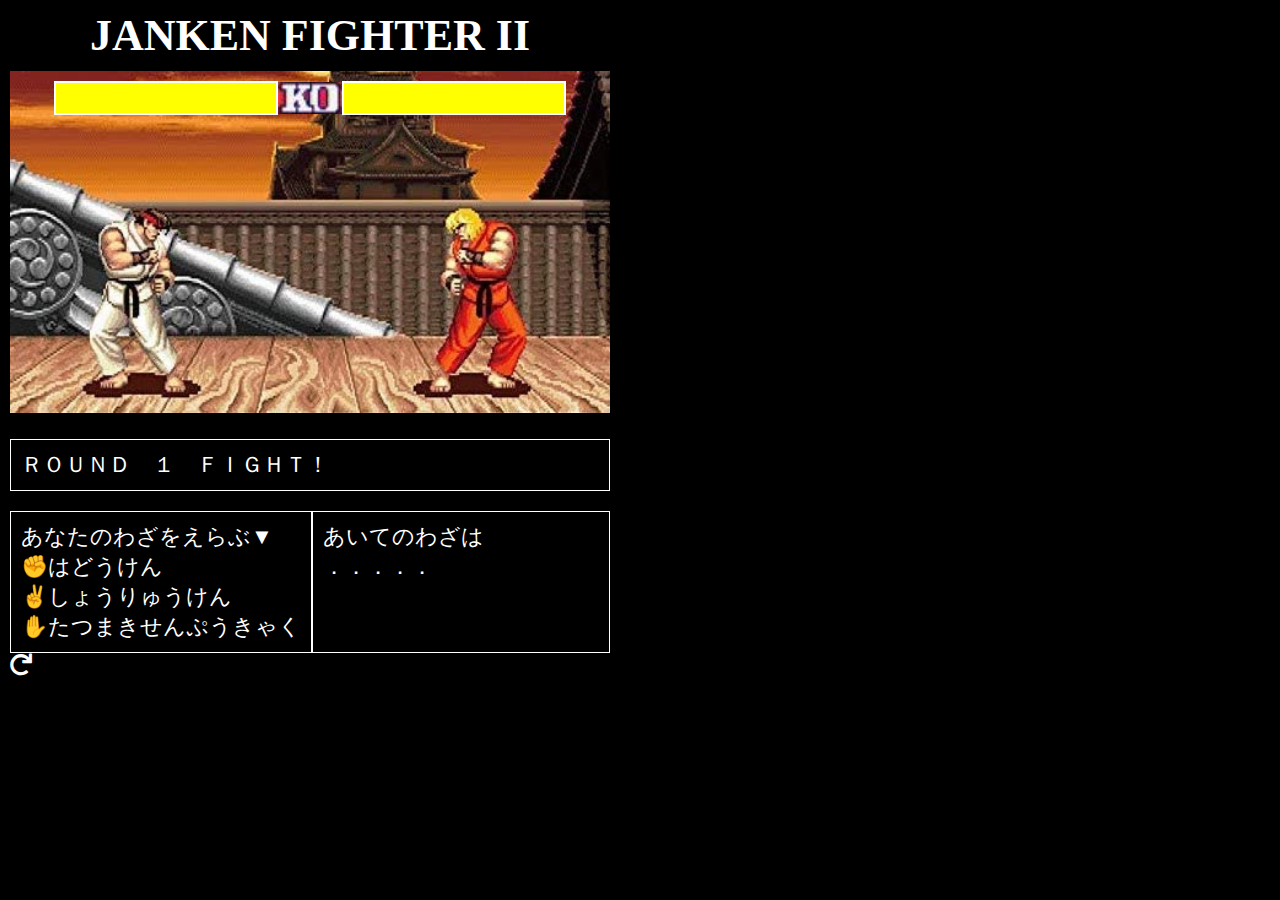
<file: index.html>
<!DOCTYPE html>
<html lang="ja">
  <head>
    <meta charset="UTF-8" />
    <meta name="viewport" content="width=device-width, initial-scale=1.0" />
    <link rel="stylesheet" href="css/style.css" />
    <link
      href="https://use.fontawesome.com/releases/v5.6.1/css/all.css"
      rel="stylesheet"
    />
    <title>JANKEN FIGHTER II</title>
  </head>

  <body>
    <!-- タイトル -->
    <header>
      <h1>JANKEN FIGHTER II</h1>
    </header>

    <main>
      <div id="hero-image">
        <!-- 画像 -->
        <img src="img/battle_ryu_ken.jpg" alt="" class="main_image" />

        <!-- 体力ゲージ -->
        <div class="HP_gauge_wrapper">
          <ul class="HP_gauge" id="player_HP">
            <li class="HP_block" id="p_HP100">　</li>
            <li class="HP_block" id="p_HP90">　</li>
            <li class="HP_block" id="p_HP80">　</li>
            <li class="HP_block" id="p_HP70">　</li>
            <li class="HP_block" id="p_HP60">　</li>
            <li class="HP_block" id="p_HP50">　</li>
            <li class="HP_block" id="p_HP40">　</li>
            <li class="HP_block" id="p_HP30">　</li>
            <li class="HP_block" id="p_HP20">　</li>
            <li class="HP_block" id="p_HP10">　</li>
          </ul>

          <!-- <div id="HP_gauge_KO">ＫＯ</div> -->
          <img src="img/KO_icon.jpeg" alt="" class="KO_image" />

          <ul class="HP_gauge" id="com_HP">
            <li class="HP_block" id="c_HP10">　</li>
            <li class="HP_block" id="c_HP20">　</li>
            <li class="HP_block" id="c_HP30">　</li>
            <li class="HP_block" id="c_HP40">　</li>
            <li class="HP_block" id="c_HP50">　</li>
            <li class="HP_block" id="c_HP60">　</li>
            <li class="HP_block" id="c_HP70">　</li>
            <li class="HP_block" id="c_HP80">　</li>
            <li class="HP_block" id="c_HP90">　</li>
            <li class="HP_block" id="c_HP100">　</li>
          </ul>
        </div>
      </div>

      <!-- メッセージウィンドウ -->
      <div class="border_wrapper">
        <div id="message_window">ＲＯＵＮＤ　１　ＦＩＧＨＴ！</div>
      </div>

      <div class="player_com_window">
        <!-- 必殺技リスト -->
        <div class="player_window">
          <!-- <p id="player_HP">あなたのＨＰ：100</p> -->
          <p>あなたのわざをえらぶ▼</p>
          <ul class="move_list">
            <li class="move" id="gu_btn">✊はどうけん</li>
            <li class="move" id="cho_btn">✌️しょうりゅうけん</li>
            <li class="move" id="par_btn">✋たつまきせんぷうきゃく</li>
          </ul>
        </div>

        <!-- コンピュータの技表示 -->
        <div class="com_window">
          <div>あいてのわざは ．．．．．</div>
          <div id="com_hand"></div>
        </div>
      </div>

      <div class="reload">
        <i
          class="fas fa-redo"
          input
          type="button"
          onclick="window.location.reload();"
        ></i>
      </div>

      <!-- 音声 -->
      <audio src="audio/hadoken.mp3" id="hadoken" preload="auto"></audio>
      <audio src="audio/shoryuken.mp3" id="shoryuken" preload="auto"></audio>
      <audio
        src="audio/tatsumaki_senpukyaku.mp3"
        id="tatsumaki_senpukyaku"
        preload="auto"
      ></audio>
      <audio src="audio/KO.mp3" id="KO" preload="auto"></audio>
      <audio
        src="audio/You_win_Perfect.mp3"
        id="You_win_Perfect"
        preload="auto"
      ></audio>
      <audio src="audio/You_win.mp3" id="You_win" preload="auto"></audio>
      <audio src="audio/You_lose.mp3" id="You_lose" preload="auto"></audio>
      <audio src="audio/winner.mp3" id="winner" preload="auto"></audio>
      <audio src="audio/damage.mp3" id="damage" preload="auto"></audio>
      <audio src="audio/select.mp3" id="select" preload="auto"></audio>
    </main>

    <footer></footer>

    <script src="https://ajax.googleapis.com/ajax/libs/jquery/3.2.1/jquery.min.js"></script>
    <script>
      // プレイヤーとコンピュータの体力値
      let player_HP = 100;
      let com_HP = 100;

      // プレイヤーのHPゲージ表示を関数化
      function player_HP_gauge_func() {
        if (player_HP == 90) {
          $("#p_HP100").css("background", "red");
        } else if (player_HP == 80) {
          $("#p_HP100").css("background", "red");
          $("#p_HP90").css("background", "red");
        } else if (player_HP == 70) {
          $("#p_HP100").css("background", "red");
          $("#p_HP90").css("background", "red");
          $("#p_HP80").css("background", "red");
        } else if (player_HP == 60) {
          $("#p_HP100").css("background", "red");
          $("#p_HP90").css("background", "red");
          $("#p_HP80").css("background", "red");
          $("#p_HP70").css("background", "red");
        } else if (player_HP == 50) {
          $("#p_HP100").css("background", "red");
          $("#p_HP90").css("background", "red");
          $("#p_HP80").css("background", "red");
          $("#p_HP70").css("background", "red");
          $("#p_HP60").css("background", "red");
        } else if (player_HP == 40) {
          $("#p_HP100").css("background", "red");
          $("#p_HP90").css("background", "red");
          $("#p_HP80").css("background", "red");
          $("#p_HP70").css("background", "red");
          $("#p_HP60").css("background", "red");
          $("#p_HP50").css("background", "red");
        } else if (player_HP == 30) {
          $("#p_HP100").css("background", "red");
          $("#p_HP90").css("background", "red");
          $("#p_HP80").css("background", "red");
          $("#p_HP70").css("background", "red");
          $("#p_HP60").css("background", "red");
          $("#p_HP50").css("background", "red");
          $("#p_HP40").css("background", "red");
        } else if (player_HP == 20) {
          $("#p_HP100").css("background", "red");
          $("#p_HP90").css("background", "red");
          $("#p_HP80").css("background", "red");
          $("#p_HP70").css("background", "red");
          $("#p_HP60").css("background", "red");
          $("#p_HP50").css("background", "red");
          $("#p_HP40").css("background", "red");
          $("#p_HP30").css("background", "red");
        } else if (player_HP == 10) {
          $("#p_HP100").css("background", "red");
          $("#p_HP90").css("background", "red");
          $("#p_HP80").css("background", "red");
          $("#p_HP70").css("background", "red");
          $("#p_HP60").css("background", "red");
          $("#p_HP50").css("background", "red");
          $("#p_HP40").css("background", "red");
          $("#p_HP30").css("background", "red");
          $("#p_HP20").css("background", "red");
        } else if (player_HP <= 0) {
          $("#p_HP100").css("background", "red");
          $("#p_HP90").css("background", "red");
          $("#p_HP80").css("background", "red");
          $("#p_HP70").css("background", "red");
          $("#p_HP60").css("background", "red");
          $("#p_HP50").css("background", "red");
          $("#p_HP40").css("background", "red");
          $("#p_HP30").css("background", "red");
          $("#p_HP20").css("background", "red");
          $("#p_HP10").css("background", "red");
        }
      }

      // コンピュータのHPゲージ表示を関数化
      function com_HP_gauge_func() {
        if (com_HP == 90) {
          $("#c_HP100").css("background", "red");
        } else if (com_HP == 80) {
          $("#c_HP100").css("background", "red");
          $("#c_HP90").css("background", "red");
        } else if (com_HP == 70) {
          $("#c_HP100").css("background", "red");
          $("#c_HP90").css("background", "red");
          $("#c_HP80").css("background", "red");
        } else if (com_HP == 60) {
          $("#c_HP100").css("background", "red");
          $("#c_HP90").css("background", "red");
          $("#c_HP80").css("background", "red");
          $("#c_HP70").css("background", "red");
        } else if (com_HP == 50) {
          $("#c_HP100").css("background", "red");
          $("#c_HP90").css("background", "red");
          $("#c_HP80").css("background", "red");
          $("#c_HP70").css("background", "red");
          $("#c_HP60").css("background", "red");
        } else if (com_HP == 40) {
          $("#c_HP100").css("background", "red");
          $("#c_HP90").css("background", "red");
          $("#c_HP80").css("background", "red");
          $("#c_HP70").css("background", "red");
          $("#c_HP60").css("background", "red");
          $("#c_HP50").css("background", "red");
        } else if (com_HP == 30) {
          $("#c_HP100").css("background", "red");
          $("#c_HP90").css("background", "red");
          $("#c_HP80").css("background", "red");
          $("#c_HP70").css("background", "red");
          $("#c_HP60").css("background", "red");
          $("#c_HP50").css("background", "red");
          $("#c_HP40").css("background", "red");
        } else if (com_HP == 20) {
          $("#c_HP100").css("background", "red");
          $("#c_HP90").css("background", "red");
          $("#c_HP80").css("background", "red");
          $("#c_HP70").css("background", "red");
          $("#c_HP60").css("background", "red");
          $("#c_HP50").css("background", "red");
          $("#c_HP40").css("background", "red");
          $("#c_HP30").css("background", "red");
        } else if (com_HP == 10) {
          $("#c_HP100").css("background", "red");
          $("#c_HP90").css("background", "red");
          $("#c_HP80").css("background", "red");
          $("#c_HP70").css("background", "red");
          $("#c_HP60").css("background", "red");
          $("#c_HP50").css("background", "red");
          $("#c_HP40").css("background", "red");
          $("#c_HP30").css("background", "red");
          $("#c_HP20").css("background", "red");
        } else if (com_HP <= 0) {
          $("#c_HP100").css("background", "red");
          $("#c_HP90").css("background", "red");
          $("#c_HP80").css("background", "red");
          $("#c_HP70").css("background", "red");
          $("#c_HP60").css("background", "red");
          $("#c_HP50").css("background", "red");
          $("#c_HP40").css("background", "red");
          $("#c_HP30").css("background", "red");
          $("#c_HP20").css("background", "red");
          $("#c_HP10").css("background", "red");
        }
      }

      // KOの音声とメッセージを関数化
      function KO_func() {
        // どちらかのHPが０以下になった場合
        if (player_HP <= 0 || com_HP <= 0) {
          // 音声
          $(function sound() {
            $("#KO").get(0).play();
          });
          $("#message_window").text("ＫＯ！！！");
          $("#message_window").addClass("message_window_pointer");
        }
      }

      // KOをクリックした時の処理
      $("#message_window").on("click", function () {
        // どちらかのHPが０以下になった場合
        if (player_HP <= 0 || com_HP <= 0) {
          $("#message_window").removeClass("message_window_pointer");
        }
      });

      // グーの波動拳を選んだ時の音声
      $("#gu_btn").on("click", function sound() {
        $("#hadoken").get(0).currentTime = 0;
        $("#hadoken").get(0).play();
        console.log(player_HP);
        console.log(com_HP);
      });

      // グーの波動拳を選んだ時の処理
      $("#gu_btn").on("click", function () {
        // setTimeout_クリックしてから1.5秒後に実行
        setTimeout(function () {
          // ０〜２の乱数作成
          const randomNumber = Math.floor(Math.random() * 3);
          // 相手の技が決まって画面に表示され、音声が流れてダメージが表示される
          // グーの波動拳
          if (randomNumber == 0) {
            // 技名表示_前に文字切り替えがわかるようにfadeInというクラス名を追記
            $("#com_hand").addClass("fadeIn");
            $("#com_hand").text("✊はどうけん");
            // ダメージ表示_前に文字切り替えがわかるようにfadeInというクラス名を追記
            $("#message_window").addClass("fadeIn");
            $("#message_window").text("うちけしあって、おたがいにダメージなし");
            // 音声
            $(function sound() {
              $("#hadoken").get(0).currentTime = 0;
              $("#hadoken").get(0).play();
            });
            // チョキの昇竜拳
          } else if (randomNumber == 1) {
            // 技名表示_前に文字切り替えがわかるようにfadeInというクラス名を追記
            $("#com_hand").addClass("fadeIn");
            $("#com_hand").text("✌️しょうりゅうけん");
            // ダメージ表示_前に文字切り替えがわかるようにfadeInというクラス名を追記
            $("#message_window").addClass("fadeIn");
            $("#message_window").text("あいてに３０のダメージ");
            // ダメージ計算
            com_HP -= 30;
            // 音声
            $(function sound() {
              $("#shoryuken").get(0).currentTime = 0;
              $("#shoryuken").get(0).play();
              $("#damage").get(0).play();
            });
            // パーの竜巻旋風脚
          } else if (randomNumber == 2) {
            // 技名表示_前に文字切り替えがわかるようにfadeInというクラス名を追記
            $("#com_hand").addClass("fadeIn");
            $("#com_hand").text("✋たつまきせんぷうきゃく");
            // ダメージ表示_前に文字切り替えがわかるようにfadeInというクラス名を追記
            $("#message_window").addClass("fadeIn");
            $("#message_window").text("あなたに３０のダメージ");
            // ダメージ計算
            player_HP -= 30;
            // 音声
            $(function sound() {
              $("#tatsumaki_senpukyaku").get(0).currentTime = 0;
              $("#tatsumaki_senpukyaku").get(0).play();
              $("#damage").get(0).play();
            });
          } else {
            alert("エラー");
          }
          // プレイヤーのHPゲージの関数を実行
          player_HP_gauge_func();
          // コンピュータのHPゲージの関数を実行
          com_HP_gauge_func();
          console.log(player_HP);
          console.log(com_HP);
          // setTimeout_クリックしてから1.5+0.5=2秒後に実行
          setTimeout(function () {
            // fadeInというクラス名を外す
            $("#com_hand").removeClass("fadeIn");
            $("#message_window").removeClass("fadeIn");
            // KOの音声とメッセージの関数を実行
            KO_func();
          }, 500);
        }, 1500);
      });

      // チョキの昇竜拳を選んだ時の音声
      $("#cho_btn").on("click", function sound() {
        $("#shoryuken").get(0).currentTime = 0;
        $("#shoryuken").get(0).play();
        console.log(player_HP);
        console.log(com_HP);
      });

      // チョキの昇竜拳を選んだ時の処理
      $("#cho_btn").on("click", function () {
        // setTimeout_クリックしてから1.5秒後に実行
        setTimeout(function () {
          // ０〜２の乱数作成
          const randomNumber = Math.floor(Math.random() * 3);
          // 相手の技が決まって画面に表示され、音声が流れてダメージが表示される
          // グーの波動拳
          if (randomNumber == 0) {
            // 技名表示_前に文字切り替えがわかるようにfadeInというクラス名を追記
            $("#com_hand").addClass("fadeIn");
            $("#com_hand").text("✊はどうけん");
            // ダメージ表示_前に文字切り替えがわかるようにfadeInというクラス名を追記
            $("#message_window").addClass("fadeIn");
            $("#message_window").text("あなたに３０のダメージ");
            // ダメージ計算
            player_HP -= 30;
            // 音声
            $(function sound() {
              $("#hadoken").get(0).currentTime = 0;
              $("#hadoken").get(0).play();
              $("#damage").get(0).play();
            });
            // チョキの昇竜拳
          } else if (randomNumber == 1) {
            // 技名表示_前に文字切り替えがわかるようにfadeInというクラス名を追記
            $("#com_hand").addClass("fadeIn");
            $("#com_hand").text("✌️しょうりゅうけん");
            // ダメージ表示_前に文字切り替えがわかるようにfadeInというクラス名を追記
            $("#message_window").addClass("fadeIn");
            $("#message_window").text(
              "あいうちとなり、おたがいに１０のダメージ"
            );
            // ダメージ計算
            player_HP -= 10;
            com_HP -= 10;
            // 音声
            $(function sound() {
              $("#shoryuken").get(0).currentTime = 0;
              $("#shoryuken").get(0).play();
              $("#damage").get(0).play();
            });
            // パーの竜巻旋風脚
          } else if (randomNumber == 2) {
            // 技名表示_前に文字切り替えがわかるようにfadeInというクラス名を追記
            $("#com_hand").addClass("fadeIn");
            $("#com_hand").text("✋たつまきせんぷうきゃく");
            // ダメージ表示_前に文字切り替えがわかるようにfadeInというクラス名を追記
            $("#message_window").addClass("fadeIn");
            $("#message_window").text("あいてに３０のダメージ");
            // ダメージ計算
            com_HP -= 30;
            // 音声
            $(function sound() {
              $("#tatsumaki_senpukyaku").get(0).currentTime = 0;
              $("#tatsumaki_senpukyaku").get(0).play();
              $("#damage").get(0).play();
            });
          } else {
            alert("エラー");
          }
          // プレイヤーのHPゲージの関数を実行
          player_HP_gauge_func();
          // コンピュータのHPゲージの関数を実行
          com_HP_gauge_func();
          console.log(player_HP);
          console.log(com_HP);
          // setTimeout_クリックしてから1.5+0.5=2秒後に実行
          setTimeout(function () {
            // fadeInというクラス名を外す
            $("#com_hand").removeClass("fadeIn");
            $("#message_window").removeClass("fadeIn");
            // KOの音声とメッセージの関数を実行
            KO_func();
          }, 500);
        }, 1500);
      });

      // パーの竜巻旋風脚を選んだ時の音声
      $("#par_btn").on("click", function sound() {
        $("#tatsumaki_senpukyaku").get(0).currentTime = 0;
        $("#tatsumaki_senpukyaku").get(0).play();
        console.log(player_HP);
        console.log(com_HP);
      });

      // パーの竜巻旋風脚を選んだ時の処理
      $("#par_btn").on("click", function () {
        // setTimeout_クリックしてから1.5秒後に実行
        setTimeout(function () {
          // ０〜２の乱数作成
          const randomNumber = Math.floor(Math.random() * 3);
          // 相手の技が決まって画面に表示され、音声が流れてダメージが表示される
          // グーの波動拳
          if (randomNumber == 0) {
            // 技名表示_前に文字切り替えがわかるようにfadeInというクラス名を追記
            $("#com_hand").addClass("fadeIn");
            $("#com_hand").text("✊はどうけん");
            // ダメージ表示_前に文字切り替えがわかるようにfadeInというクラス名を追記
            $("#message_window").addClass("fadeIn");
            $("#message_window").text("あいてに３０のダメージ");
            // ダメージ計算
            com_HP -= 30;
            // 音声
            $(function sound() {
              $("#hadoken").get(0).currentTime = 0;
              $("#hadoken").get(0).play();
              $("#damage").get(0).play();
            });
            // チョキの昇竜拳
          } else if (randomNumber == 1) {
            // 技名表示_前に文字切り替えがわかるようにfadeInというクラス名を追記
            $("#com_hand").addClass("fadeIn");
            $("#com_hand").text("✌️しょうりゅうけん");
            // ダメージ表示_前に文字切り替えがわかるようにfadeInというクラス名を追記
            $("#message_window").addClass("fadeIn");
            $("#message_window").text("あなたに３０のダメージ");
            // ダメージ計算
            player_HP -= 30;
            // 音声
            $(function sound() {
              $("#shoryuken").get(0).currentTime = 0;
              $("#shoryuken").get(0).play();
              $("#damage").get(0).play();
            });
            // パーの竜巻旋風脚
          } else if (randomNumber == 2) {
            // 技名表示_前に文字切り替えがわかるようにfadeInというクラス名を追記
            $("#com_hand").addClass("fadeIn");
            $("#com_hand").text("✋たつまきせんぷうきゃく");
            // ダメージ表示_前に文字切り替えがわかるようにfadeInというクラス名を追記
            $("#message_window").addClass("fadeIn");
            $("#message_window").text(
              "あいうちとなり、おたがいに１０のダメージ"
            );
            // ダメージ計算
            player_HP -= 10;
            com_HP -= 10;
            // 音声
            $(function sound() {
              $("#tatsumaki_senpukyaku").get(0).currentTime = 0;
              $("#tatsumaki_senpukyaku").get(0).play();
              $("#damage").get(0).play();
            });
          } else {
            alert("エラー");
          }
          // プレイヤーのHPゲージの関数を実行
          player_HP_gauge_func();
          // コンピュータのHPゲージの関数を実行
          com_HP_gauge_func();
          console.log(player_HP);
          console.log(com_HP);
          // setTimeout_クリックしてから1.5+0.5=2秒後に実行
          setTimeout(function () {
            // fadeInというクラス名を外す
            $("#com_hand").removeClass("fadeIn");
            $("#message_window").removeClass("fadeIn");
            // KOの音声とメッセージの関数を呼び出し
            KO_func();
          }, 500);
        }, 1500);
      });

      // 勝ち負けの音声とメッセージを関数化
      function win_lose_func() {
        // 引き分け_お互いのHPが同時に０になった場合
        if (player_HP == 0 && com_HP == 0) {
          // メッセージ表示
          $("#message_window").text("ダブルKO　ひきわけ");
          // パーフェクト勝利_プレイヤーのHPが100のまま_かつ_コンピュータのHPが０以下の場合
        } else if (player_HP == 100 && com_HP <= 0) {
          // 音声
          $(function sound() {
            $("#You_win_Perfect").get(0).play();
          });
          // メッセージ表示
          $("#message_window").text("ＰＥＲＦＥＣＴ");
        }
        // 勝ち_プレイヤーのHPが０より大きく_かつ_コンピュータのHPが０以下の場合
        else if (0 < player_HP && com_HP <= 0) {
          // 音声
          $(function sound() {
            $("#You_win").get(0).play();
          });
          // メッセージ表示
          $("#message_window").text("ＹＯＵ　ＷＩＮ");
          // 負け_プレイヤーのHPが０以下_かつ_コンピュータのHPが０より大きい場合
        } else if (player_HP <= 0 && 0 < com_HP) {
          // 音声
          $(function sound() {
            $("#You_lose").get(0).play();
          });
          // メッセージ表示
          $("#message_window").text("ＹＯＵ　ＬＯＳＥ");
        }
      }

      const player_win_message =
        "しょうりゅうけん　を　やぶらぬかぎり<br>おまえに　かちめはない！！</br>";

      const com_win_message =
        "くにへ　かえるんだな。<br>おまえにも　かぞくがいるだろう・・・</br>（このセリフいってみたかったんだよな）";

      // 勝利メッセージ演出を関数化
      function winner_message_func() {
        // 勝ち_プレイヤーのHPが０より大きく_かつ_コンピュータのHPが０以下の場合
        if (0 < player_HP && com_HP <= 0) {
          // BGM
          $(function sound() {
            $("#winner").get(0).play();
          });
          // 画像切り替え
          $(".main_image").attr("src", "img/ryu_win.png");
          // HPゲージと技リスト非表示
          $(".HP_gauge_wrapper").hide();
          $(".HP_gauge_wrapper").removeClass("position");
          $("hero-imager").removeClass("position");
          $(".player_com_window").hide();
          // プレイヤーの勝利メッセージ
          $("#message_window").html(player_win_message);
          // 負け_プレイヤーのHPが０以下_かつ_コンピュータのHPが０より大きい場合
        } else if (player_HP <= 0 && 0 < com_HP) {
          // BGM
          $(function sound() {
            $("#winner").get(0).play();
            // 画像切り替え
            $(".main_image").attr("src", "img/ryu_lose.png");
            // HPゲージと技リスト非表示
            $(".HP_gauge_wrapper").hide();
            $(".HP_gauge_wrapper").removeClass("position");
            $("hero-imager").removeClass("position");
            $(".player_com_window").hide();
            // コンピューターの勝利メッセージ
            $("#message_window").html(com_win_message);
          });
        }
      }

      $("#message_window").on("click", function () {
        win_lose_func();
        // setTimeout_クリックしてから2.3秒後に実行
        setTimeout(function () {
          winner_message_func();
        }, 2300);
      });
    </script>
  </body>
</html>
</file>
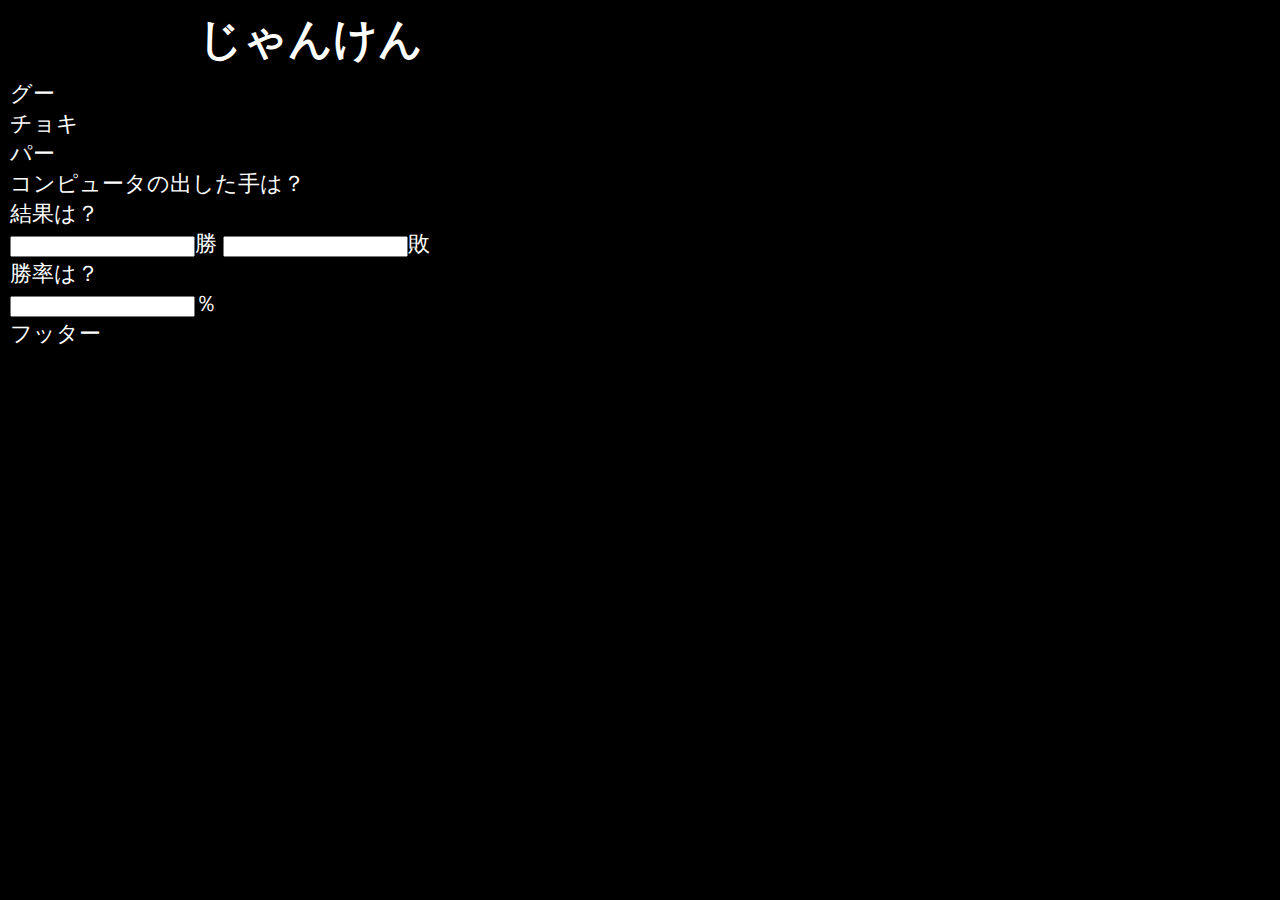
<file: janken.html>
<!DOCTYPE html>
<html lang="ja">
  <head>
    <meta charset="UTF-8" />
    <meta name="viewport" content="width=device-width, initial-scale=1.0" />
    <link rel="stylesheet" href="css/sample.css" />
    <title>じゃんけん</title>
  </head>

  <body>
    <header>
      <h1>じゃんけん</h1>
    </header>

    <main>
      <ul>
        <li id="gu_btn">グー</li>
        <li id="cho_btn">チョキ</li>
        <li id="par_btn">パー</li>
      </ul>
      <div id="com_hand">コンピュータの出した手は？</div>
      <div id="result">結果は？</div>
      <input type="text" id="win_count" />勝
      <input type="text" id="lose_count" />敗
      <div>勝率は？</div>
      <input type="text" id="win_rate_area" />％
    </main>

    <footer>フッター</footer>

    <script src="https://ajax.googleapis.com/ajax/libs/jquery/3.2.1/jquery.min.js"></script>
    <script>
      // 既にやられてるもの 限定じゃんけん、サッカーゲーム、RPG、シミュレーションゲーム
      // 後出しジャンケンで負ける
      // 複数人数でのじゃんけん

      // 勝ち数のカウントのための変数
      let win = 0;
      // 負け数のカウントのための変数
      let lose = 0;

      // グーボタン押す
      $("#gu_btn").on("click", function () {
        // ０〜２の乱数作成
        const min = 0;
        const max = 2;
        const randomNumber = Math.floor(Math.random() * (max - min + 1)) + min;

        // コンピューターの手が決まって、勝敗が表示される
        if (randomNumber == 0) {
          $("#com_hand").text("グー");
          $("#result").text("あいこ");
        } else if (randomNumber == 1) {
          $("#com_hand").text("チョキ");
          $("#result").text("勝ち");
          // 勝ち数＋１にして、勝ちのinputエリアにその数値をセット
          $("#win_count").val((win += 1));
        } else if (randomNumber == 2) {
          $("#com_hand").text("パー");
          $("#result").text("負け");
          // 負け数＋１にして、負けのinputエリアにその数値をセット
          $("#lose_count").val((lose += 1));
        } else {
          alert("エラー");
        }

        console.log(result);
        console.log(win);
        console.log(lose);

        const win_rate = (win / (win + lose)) * 100;
        console.log(win_rate);
        $("#win_rate_area").val(win_rate);
      });

      // チョキボタン押す
      $("#cho_btn").on("click", function () {
        // ０〜２の乱数作成
        const min = 0;
        const max = 2;
        const randomNumber = Math.floor(Math.random() * (max - min + 1)) + min;

        // コンピューターの手が決まって、勝敗が表示される
        if (randomNumber == 0) {
          $("#com_hand").text("グー");
          $("#result").text("負け");
          // 負け数＋１にして、負けのinputエリアにその数値をセット
          $("#lose_count").val((lose += 1));
        } else if (randomNumber == 1) {
          $("#com_hand").text("チョキ");
          $("#result").text("あいこ");
        } else if (randomNumber == 2) {
          $("#com_hand").text("パー");
          $("#result").text("勝ち");
          // 勝ち数＋１にして、勝ちのinputエリアにその数値をセット
          $("#win_count").val((win += 1));
        } else {
          alert("エラー");
        }

        console.log(result);
        console.log(win);
        console.log(lose);

        const win_rate = (win / (win + lose)) * 100;
        console.log(win_rate);
        $("#win_rate_area").val(win_rate);
      });

      // パーボタン押す
      $("#par_btn").on("click", function () {
        // ０〜２の乱数作成
        const min = 0;
        const max = 2;
        const randomNumber = Math.floor(Math.random() * (max - min + 1)) + min;

        // コンピューターの手が決まって、勝敗が表示される
        if (randomNumber == 0) {
          $("#com_hand").text("グー");
          $("#result").text("勝ち");
          // 勝ち数＋１にして、勝ちのinputエリアにその数値をセット
          $("#win_count").val((win += 1));
        } else if (randomNumber == 1) {
          $("#com_hand").text("チョキ");
          $("#result").text("負け");
          // 負け数＋１にして、負けのinputエリアにその数値をセット
          $("#lose_count").val((lose += 1));
        } else if (randomNumber == 2) {
          $("#com_hand").text("パー");
          $("#result").text("あいこ");
        } else {
          alert("エラー");
        }

        console.log(result);
        console.log(win);
        console.log(lose);

        const win_rate = (win / (win + lose)) * 100;
        console.log(win_rate);
        $("#win_rate_area").val(win_rate);
        // $("#count").text(win);
      });

      // 勝敗が決まったら、勝ちと負けをカウント

      // ここから下は屍コード
      // function add(a, b) {
      //   let total = a + b;
      //   return total;
      // }

      // let win = add(0, 1);
      // console.log(win);

      // let win = 0;
      // win += 1;
      // console.log(win);

      // function add(a, b) {
      //   let total = a + b;
      //   return total;
      // }

      // let win = add(0, 1);
      // console.log(win);

      // $("#result").text();
    </script>
  </body>
</html>
</file>
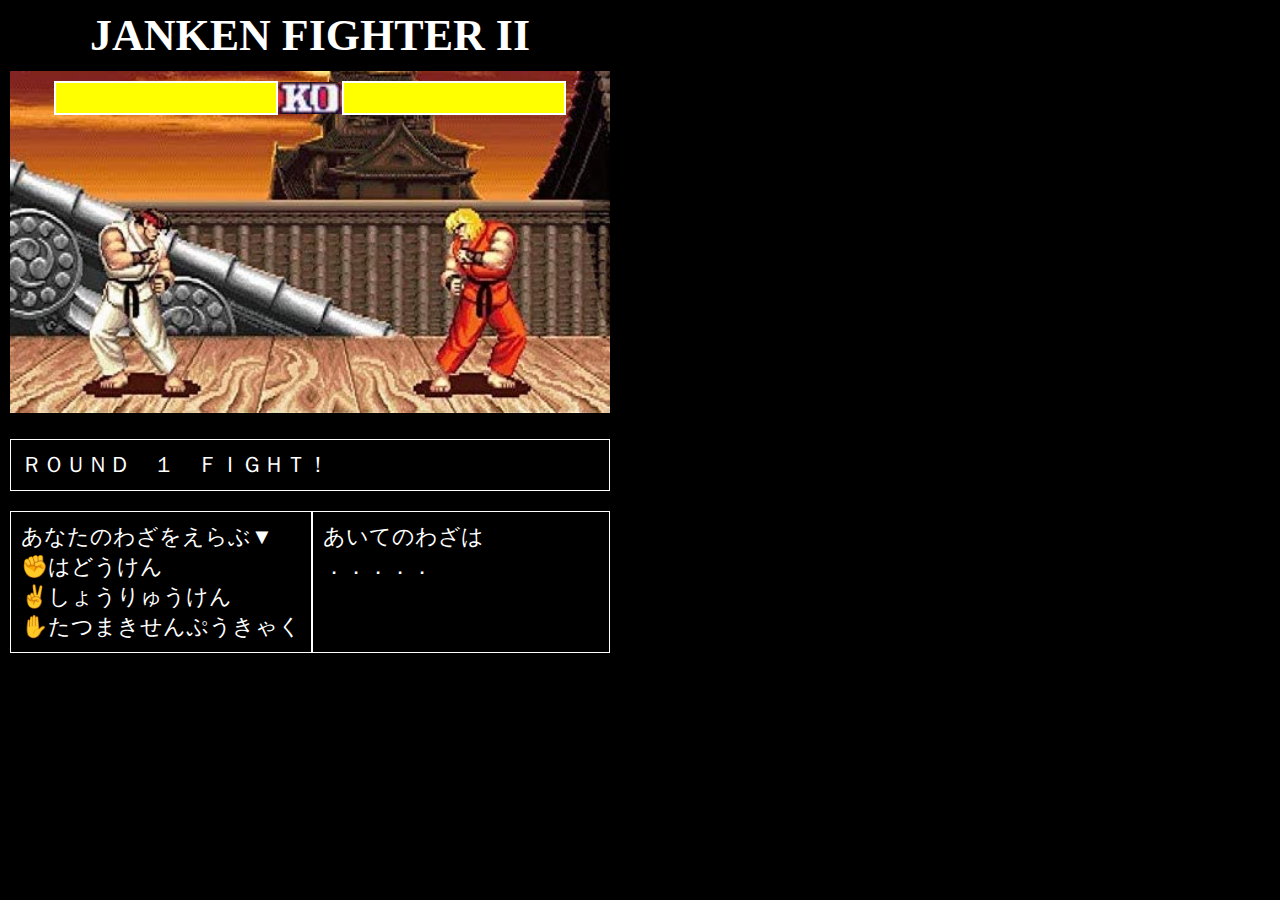
<file: janken_fighter.html>
<!DOCTYPE html>
<html lang="ja">
  <head>
    <meta charset="UTF-8" />
    <meta name="viewport" content="width=device-width, initial-scale=1.0" />
    <link rel="stylesheet" href="css/style.css" />
    <title>JANKEN FIGHTER II</title>
  </head>

  <body>
    <!-- タイトル -->
    <header>
      <h1>JANKEN FIGHTER II</h1>
    </header>

    <main>
      <div id="hero-image">
        <!-- 画像 -->
        <img src="img/battle_ryu_ken.jpg" alt="" class="main_image" />

        <!-- 体力ゲージ -->
        <div class="HP_gauge_wrapper">
          <ul class="HP_gauge" id="player_HP">
            <li class="HP_block" id="p_HP100">　</li>
            <li class="HP_block" id="p_HP90">　</li>
            <li class="HP_block" id="p_HP80">　</li>
            <li class="HP_block" id="p_HP70">　</li>
            <li class="HP_block" id="p_HP60">　</li>
            <li class="HP_block" id="p_HP50">　</li>
            <li class="HP_block" id="p_HP40">　</li>
            <li class="HP_block" id="p_HP30">　</li>
            <li class="HP_block" id="p_HP20">　</li>
            <li class="HP_block" id="p_HP10">　</li>
          </ul>

          <!-- <div id="HP_gauge_KO">ＫＯ</div> -->
          <img src="img/KO_icon.jpeg" alt="" class="KO_image" />

          <ul class="HP_gauge" id="com_HP">
            <li class="HP_block" id="c_HP10">　</li>
            <li class="HP_block" id="c_HP20">　</li>
            <li class="HP_block" id="c_HP30">　</li>
            <li class="HP_block" id="c_HP40">　</li>
            <li class="HP_block" id="c_HP50">　</li>
            <li class="HP_block" id="c_HP60">　</li>
            <li class="HP_block" id="c_HP70">　</li>
            <li class="HP_block" id="c_HP80">　</li>
            <li class="HP_block" id="c_HP90">　</li>
            <li class="HP_block" id="c_HP100">　</li>
          </ul>
        </div>
      </div>

      <!-- メッセージウィンドウ -->
      <div class="border_wrapper">
        <div id="message_window">ＲＯＵＮＤ　１　ＦＩＧＨＴ！</div>
      </div>

      <div class="player_com_window">
        <!-- 必殺技リスト -->
        <div class="player_window">
          <!-- <p id="player_HP">あなたのＨＰ：100</p> -->
          <p>あなたのわざをえらぶ▼</p>
          <ul class="move_list">
            <li class="move" id="gu_btn">✊はどうけん</li>
            <li class="move" id="cho_btn">✌️しょうりゅうけん</li>
            <li class="move" id="par_btn">✋たつまきせんぷうきゃく</li>
          </ul>
        </div>

        <!-- コンピュータの技表示 -->
        <div class="com_window">
          <!-- <p id="com_HP">あいてのＨＰ：100</p> -->

          <div>あいてのわざは ．．．．．</div>
          <div id="com_hand"></div>
        </div>
      </div>

      <!-- 音声 -->
      <audio src="audio/hadoken.mp3" id="hadoken" preload="auto"></audio>
      <audio src="audio/shoryuken.mp3" id="shoryuken" preload="auto"></audio>
      <audio
        src="audio/tatsumaki_senpukyaku.mp3"
        id="tatsumaki_senpukyaku"
        preload="auto"
      ></audio>
      <audio src="audio/KO.mp3" id="KO" preload="auto"></audio>
      <audio
        src="audio/You_win_Perfect.mp3"
        id="You_win_Perfect"
        preload="auto"
      ></audio>
      <audio src="audio/You_win.mp3" id="You_win" preload="auto"></audio>
      <audio src="audio/You_lose.mp3" id="You_lose" preload="auto"></audio>
      <audio src="audio/winner.mp3" id="winner" preload="auto"></audio>
    </main>

    <footer></footer>

    <script src="https://ajax.googleapis.com/ajax/libs/jquery/3.2.1/jquery.min.js"></script>
    <script>
      // プレイヤーとコンピュータの体力値
      let player_HP = 100;
      let com_HP = 100;

      // プレイヤーのHPゲージ表示を関数化
      function player_HP_gauge_func() {
        if (player_HP == 90) {
          $("#p_HP100").css("background", "red");
        } else if (player_HP == 80) {
          $("#p_HP100").css("background", "red");
          $("#p_HP90").css("background", "red");
        } else if (player_HP == 70) {
          $("#p_HP100").css("background", "red");
          $("#p_HP90").css("background", "red");
          $("#p_HP80").css("background", "red");
        } else if (player_HP == 60) {
          $("#p_HP100").css("background", "red");
          $("#p_HP90").css("background", "red");
          $("#p_HP80").css("background", "red");
          $("#p_HP70").css("background", "red");
        } else if (player_HP == 50) {
          $("#p_HP100").css("background", "red");
          $("#p_HP90").css("background", "red");
          $("#p_HP80").css("background", "red");
          $("#p_HP70").css("background", "red");
          $("#p_HP60").css("background", "red");
        } else if (player_HP == 40) {
          $("#p_HP100").css("background", "red");
          $("#p_HP90").css("background", "red");
          $("#p_HP80").css("background", "red");
          $("#p_HP70").css("background", "red");
          $("#p_HP60").css("background", "red");
          $("#p_HP50").css("background", "red");
        } else if (player_HP == 30) {
          $("#p_HP100").css("background", "red");
          $("#p_HP90").css("background", "red");
          $("#p_HP80").css("background", "red");
          $("#p_HP70").css("background", "red");
          $("#p_HP60").css("background", "red");
          $("#p_HP50").css("background", "red");
          $("#p_HP40").css("background", "red");
        } else if (player_HP == 20) {
          $("#p_HP100").css("background", "red");
          $("#p_HP90").css("background", "red");
          $("#p_HP80").css("background", "red");
          $("#p_HP70").css("background", "red");
          $("#p_HP60").css("background", "red");
          $("#p_HP50").css("background", "red");
          $("#p_HP40").css("background", "red");
          $("#p_HP30").css("background", "red");
        } else if (player_HP == 10) {
          $("#p_HP100").css("background", "red");
          $("#p_HP90").css("background", "red");
          $("#p_HP80").css("background", "red");
          $("#p_HP70").css("background", "red");
          $("#p_HP60").css("background", "red");
          $("#p_HP50").css("background", "red");
          $("#p_HP40").css("background", "red");
          $("#p_HP30").css("background", "red");
          $("#p_HP20").css("background", "red");
        } else if (player_HP <= 0) {
          $("#p_HP100").css("background", "red");
          $("#p_HP90").css("background", "red");
          $("#p_HP80").css("background", "red");
          $("#p_HP70").css("background", "red");
          $("#p_HP60").css("background", "red");
          $("#p_HP50").css("background", "red");
          $("#p_HP40").css("background", "red");
          $("#p_HP30").css("background", "red");
          $("#p_HP20").css("background", "red");
          $("#p_HP10").css("background", "red");
        }
      }

      // コンピュータのHPゲージ表示を関数化
      function com_HP_gauge_func() {
        if (com_HP == 90) {
          $("#c_HP100").css("background", "red");
        } else if (com_HP == 80) {
          $("#c_HP100").css("background", "red");
          $("#c_HP90").css("background", "red");
        } else if (com_HP == 70) {
          $("#c_HP100").css("background", "red");
          $("#c_HP90").css("background", "red");
          $("#c_HP80").css("background", "red");
        } else if (com_HP == 60) {
          $("#c_HP100").css("background", "red");
          $("#c_HP90").css("background", "red");
          $("#c_HP80").css("background", "red");
          $("#c_HP70").css("background", "red");
        } else if (com_HP == 50) {
          $("#c_HP100").css("background", "red");
          $("#c_HP90").css("background", "red");
          $("#c_HP80").css("background", "red");
          $("#c_HP70").css("background", "red");
          $("#c_HP60").css("background", "red");
        } else if (com_HP == 40) {
          $("#c_HP100").css("background", "red");
          $("#c_HP90").css("background", "red");
          $("#c_HP80").css("background", "red");
          $("#c_HP70").css("background", "red");
          $("#c_HP60").css("background", "red");
          $("#c_HP50").css("background", "red");
        } else if (com_HP == 30) {
          $("#c_HP100").css("background", "red");
          $("#c_HP90").css("background", "red");
          $("#c_HP80").css("background", "red");
          $("#c_HP70").css("background", "red");
          $("#c_HP60").css("background", "red");
          $("#c_HP50").css("background", "red");
          $("#c_HP40").css("background", "red");
        } else if (com_HP == 20) {
          $("#c_HP100").css("background", "red");
          $("#c_HP90").css("background", "red");
          $("#c_HP80").css("background", "red");
          $("#c_HP70").css("background", "red");
          $("#c_HP60").css("background", "red");
          $("#c_HP50").css("background", "red");
          $("#c_HP40").css("background", "red");
          $("#c_HP30").css("background", "red");
        } else if (com_HP == 10) {
          $("#c_HP100").css("background", "red");
          $("#c_HP90").css("background", "red");
          $("#c_HP80").css("background", "red");
          $("#c_HP70").css("background", "red");
          $("#c_HP60").css("background", "red");
          $("#c_HP50").css("background", "red");
          $("#c_HP40").css("background", "red");
          $("#c_HP30").css("background", "red");
          $("#c_HP20").css("background", "red");
        } else if (com_HP <= 0) {
          $("#c_HP100").css("background", "red");
          $("#c_HP90").css("background", "red");
          $("#c_HP80").css("background", "red");
          $("#c_HP70").css("background", "red");
          $("#c_HP60").css("background", "red");
          $("#c_HP50").css("background", "red");
          $("#c_HP40").css("background", "red");
          $("#c_HP30").css("background", "red");
          $("#c_HP20").css("background", "red");
          $("#c_HP10").css("background", "red");
        }
      }

      // KOの音声とメッセージを関数化
      function KO_func() {
        // どちらかのHPが０以下になった場合
        if (player_HP <= 0 || com_HP <= 0) {
          // 音声
          $(function sound() {
            $("#KO").get(0).play();
          });
          $("#message_window").text("ＫＯ！！！");
        }
      }

      // グーの波動拳を選んだ時の音声
      $("#gu_btn").on("click", function sound() {
        $("#hadoken").get(0).currentTime = 0;
        $("#hadoken").get(0).play();
        console.log(player_HP);
        console.log(com_HP);
      });

      // グーの波動拳を選んだ時の処理
      $("#gu_btn").on("click", function () {
        // setTimeout_クリックしてから1.5秒後に実行
        setTimeout(function () {
          // ０〜２の乱数作成
          const randomNumber = Math.floor(Math.random() * 3);
          // 相手の技が決まって画面に表示され、音声が流れてダメージが表示される
          // グーの波動拳
          if (randomNumber == 0) {
            // 技名表示_前に文字切り替えがわかるようにfadeInというクラス名を追記
            $("#com_hand").addClass("fadeIn");
            $("#com_hand").text("✊はどうけん");
            // ダメージ表示_前に文字切り替えがわかるようにfadeInというクラス名を追記
            $("#message_window").addClass("fadeIn");
            $("#message_window").text("うちけしあって、おたがいにダメージなし");
            // 音声
            $(function sound() {
              $("#hadoken").get(0).currentTime = 0;
              $("#hadoken").get(0).play();
            });
            // チョキの昇竜拳
          } else if (randomNumber == 1) {
            // 技名表示_前に文字切り替えがわかるようにfadeInというクラス名を追記
            $("#com_hand").addClass("fadeIn");
            $("#com_hand").text("✌️しょうりゅうけん");
            // ダメージ表示_前に文字切り替えがわかるようにfadeInというクラス名を追記
            $("#message_window").addClass("fadeIn");
            $("#message_window").text("あいてに３０のダメージ");
            // ダメージ計算
            com_HP -= 30;
            // 音声
            $(function sound() {
              $("#shoryuken").get(0).currentTime = 0;
              $("#shoryuken").get(0).play();
            });
            // パーの竜巻旋風脚
          } else if (randomNumber == 2) {
            // 技名表示_前に文字切り替えがわかるようにfadeInというクラス名を追記
            $("#com_hand").addClass("fadeIn");
            $("#com_hand").text("✋たつまきせんぷうきゃく");
            // ダメージ表示_前に文字切り替えがわかるようにfadeInというクラス名を追記
            $("#message_window").addClass("fadeIn");
            $("#message_window").text("あなたに３０のダメージ");
            // ダメージ計算
            player_HP -= 30;
            // 音声
            $(function sound() {
              $("#tatsumaki_senpukyaku").get(0).currentTime = 0;
              $("#tatsumaki_senpukyaku").get(0).play();
            });
          } else {
            alert("エラー");
          }
          // プレイヤーのHPゲージの関数を実行
          player_HP_gauge_func();
          // コンピュータのHPゲージの関数を実行
          com_HP_gauge_func();
          console.log(player_HP);
          console.log(com_HP);
          // setTimeout_クリックしてから1.5+0.5=2秒後に実行
          setTimeout(function () {
            // fadeInというクラス名を外す
            $("#com_hand").removeClass("fadeIn");
            $("#message_window").removeClass("fadeIn");
            // KOの音声とメッセージの関数を実行
            KO_func();
          }, 500);
        }, 1500);
      });

      // チョキの昇竜拳を選んだ時の音声
      $("#cho_btn").on("click", function sound() {
        $("#shoryuken").get(0).currentTime = 0;
        $("#shoryuken").get(0).play();
        console.log(player_HP);
        console.log(com_HP);
      });

      // チョキの昇竜拳を選んだ時の処理
      $("#cho_btn").on("click", function () {
        // setTimeout_クリックしてから1.5秒後に実行
        setTimeout(function () {
          // ０〜２の乱数作成
          const randomNumber = Math.floor(Math.random() * 3);
          // 相手の技が決まって画面に表示され、音声が流れてダメージが表示される
          // グーの波動拳
          if (randomNumber == 0) {
            // 技名表示_前に文字切り替えがわかるようにfadeInというクラス名を追記
            $("#com_hand").addClass("fadeIn");
            $("#com_hand").text("✊はどうけん");
            // ダメージ表示_前に文字切り替えがわかるようにfadeInというクラス名を追記
            $("#message_window").addClass("fadeIn");
            $("#message_window").text("あなたに３０のダメージ");
            // ダメージ計算
            player_HP -= 30;
            // 音声
            $(function sound() {
              $("#hadoken").get(0).currentTime = 0;
              $("#hadoken").get(0).play();
            });
            // チョキの昇竜拳
          } else if (randomNumber == 1) {
            // 技名表示_前に文字切り替えがわかるようにfadeInというクラス名を追記
            $("#com_hand").addClass("fadeIn");
            $("#com_hand").text("✌️しょうりゅうけん");
            // ダメージ表示_前に文字切り替えがわかるようにfadeInというクラス名を追記
            $("#message_window").addClass("fadeIn");
            $("#message_window").text(
              "あいうちとなり、おたがいに１０のダメージ"
            );
            // ダメージ計算
            player_HP -= 10;
            com_HP -= 10;
            // 音声
            $(function sound() {
              $("#shoryuken").get(0).currentTime = 0;
              $("#shoryuken").get(0).play();
            });
            // パーの竜巻旋風脚
          } else if (randomNumber == 2) {
            // 技名表示_前に文字切り替えがわかるようにfadeInというクラス名を追記
            $("#com_hand").addClass("fadeIn");
            $("#com_hand").text("✋たつまきせんぷうきゃく");
            // ダメージ表示_前に文字切り替えがわかるようにfadeInというクラス名を追記
            $("#message_window").addClass("fadeIn");
            $("#message_window").text("あいてに３０のダメージ");
            // ダメージ計算
            com_HP -= 30;
            // 音声
            $(function sound() {
              $("#tatsumaki_senpukyaku").get(0).currentTime = 0;
              $("#tatsumaki_senpukyaku").get(0).play();
            });
          } else {
            alert("エラー");
          }
          // プレイヤーのHPゲージの関数を実行
          player_HP_gauge_func();
          // コンピュータのHPゲージの関数を実行
          com_HP_gauge_func();
          console.log(player_HP);
          console.log(com_HP);
          // setTimeout_クリックしてから1.5+0.5=2秒後に実行
          setTimeout(function () {
            // fadeInというクラス名を外す
            $("#com_hand").removeClass("fadeIn");
            $("#message_window").removeClass("fadeIn");
            // KOの音声とメッセージの関数を実行
            KO_func();
          }, 500);
        }, 1500);
      });

      // パーの竜巻旋風脚を選んだ時の音声
      $("#par_btn").on("click", function sound() {
        $("#tatsumaki_senpukyaku").get(0).currentTime = 0;
        $("#tatsumaki_senpukyaku").get(0).play();
        console.log(player_HP);
        console.log(com_HP);
      });

      // パーの竜巻旋風脚を選んだ時の処理
      $("#par_btn").on("click", function () {
        // setTimeout_クリックしてから1.5秒後に実行
        setTimeout(function () {
          // ０〜２の乱数作成
          const randomNumber = Math.floor(Math.random() * 3);
          // 相手の技が決まって画面に表示され、音声が流れてダメージが表示される
          // グーの波動拳
          if (randomNumber == 0) {
            // 技名表示_前に文字切り替えがわかるようにfadeInというクラス名を追記
            $("#com_hand").addClass("fadeIn");
            $("#com_hand").text("✊はどうけん");
            // ダメージ表示_前に文字切り替えがわかるようにfadeInというクラス名を追記
            $("#message_window").addClass("fadeIn");
            $("#message_window").text("あいてに３０のダメージ");
            // ダメージ計算
            com_HP -= 30;
            // 音声
            $(function sound() {
              $("#hadoken").get(0).currentTime = 0;
              $("#hadoken").get(0).play();
            });
            // チョキの昇竜拳
          } else if (randomNumber == 1) {
            // 技名表示_前に文字切り替えがわかるようにfadeInというクラス名を追記
            $("#com_hand").addClass("fadeIn");
            $("#com_hand").text("✌️しょうりゅうけん");
            // ダメージ表示_前に文字切り替えがわかるようにfadeInというクラス名を追記
            $("#message_window").addClass("fadeIn");
            $("#message_window").text("あなたに３０のダメージ");
            // ダメージ計算
            player_HP -= 30;
            // 音声
            $(function sound() {
              $("#shoryuken").get(0).currentTime = 0;
              $("#shoryuken").get(0).play();
            });
            // パーの竜巻旋風脚
          } else if (randomNumber == 2) {
            // 技名表示_前に文字切り替えがわかるようにfadeInというクラス名を追記
            $("#com_hand").addClass("fadeIn");
            $("#com_hand").text("✋たつまきせんぷうきゃく");
            // ダメージ表示_前に文字切り替えがわかるようにfadeInというクラス名を追記
            $("#message_window").addClass("fadeIn");
            $("#message_window").text(
              "あいうちとなり、おたがいに１０のダメージ"
            );
            // ダメージ計算
            player_HP -= 10;
            com_HP -= 10;
            // 音声
            $(function sound() {
              $("#tatsumaki_senpukyaku").get(0).currentTime = 0;
              $("#tatsumaki_senpukyaku").get(0).play();
            });
          } else {
            alert("エラー");
          }
          // プレイヤーのHPゲージの関数を実行
          player_HP_gauge_func();
          // コンピュータのHPゲージの関数を実行
          com_HP_gauge_func();
          console.log(player_HP);
          console.log(com_HP);
          // setTimeout_クリックしてから1.5+0.5=2秒後に実行
          setTimeout(function () {
            // fadeInというクラス名を外す
            $("#com_hand").removeClass("fadeIn");
            $("#message_window").removeClass("fadeIn");
            // KOの音声とメッセージの関数を呼び出し
            KO_func();
          }, 500);
        }, 1500);
      });

      // 勝ち負けの音声とメッセージを関数化
      function win_lose_func() {
        // 引き分け_お互いのHPが同時に０になった場合
        if (player_HP == 0 && com_HP == 0) {
          // メッセージ表示
          $("#message_window").text("ダブルKO　ひきわけ");
          // パーフェクト勝利_プレイヤーのHPが100のまま_かつ_コンピュータのHPが０以下の場合
        } else if (player_HP == 100 && com_HP <= 0) {
          // 音声
          $(function sound() {
            $("#You_win_Perfect").get(0).play();
          });
          // メッセージ表示
          $("#message_window").text("ＰＥＲＦＥＣＴ");
        }
        // 勝ち_プレイヤーのHPが０より大きく_かつ_コンピュータのHPが０以下の場合
        else if (0 < player_HP && com_HP <= 0) {
          // 音声
          $(function sound() {
            $("#You_win").get(0).play();
          });
          // メッセージ表示
          $("#message_window").text("ＹＯＵ　ＷＩＮ");
          // 負け_プレイヤーのHPが０以下_かつ_コンピュータのHPが０より大きい場合
        } else if (player_HP <= 0 && 0 < com_HP) {
          // 音声
          $(function sound() {
            $("#You_lose").get(0).play();
          });
          // メッセージ表示
          $("#message_window").text("ＹＯＵ　ＬＯＳＥ");
        }
      }

      const player_win_message =
        "しょうりゅうけん　を　やぶらぬかぎり<br>おまえに　かちめはない！！</br>";

      const com_win_message =
        "くにへ　かえるんだな。<br>おまえにも　かぞくがいるだろう・・・</br>（このセリフいってみたかったんだよな）";

      // 勝利メッセージ演出を関数化
      function winner_message_func() {
        // 勝ち_プレイヤーのHPが０より大きく_かつ_コンピュータのHPが０以下の場合
        if (0 < player_HP && com_HP <= 0) {
          // BGM
          $(function sound() {
            $("#winner").get(0).play();
          });
          // 画像切り替え
          $(".main_image").attr("src", "img/ryu_win.png");
          // HPゲージと技リスト非表示
          $(".HP_gauge_wrapper").hide();
          $(".HP_gauge_wrapper").removeClass("position");
          $("hero-imager").removeClass("position");
          $(".player_com_window").hide();
          // プレイヤーの勝利メッセージ
          $("#message_window").html(player_win_message);
          // 負け_プレイヤーのHPが０以下_かつ_コンピュータのHPが０より大きい場合
        } else if (player_HP <= 0 && 0 < com_HP) {
          // BGM
          $(function sound() {
            $("#winner").get(0).play();
            // 画像切り替え
            $(".main_image").attr("src", "img/ryu_lose.png");
            // HPゲージと技リスト非表示
            $(".HP_gauge_wrapper").hide();
            $(".HP_gauge_wrapper").removeClass("position");
            $("hero-imager").removeClass("position");
            $(".player_com_window").hide();
            // コンピューターの勝利メッセージ
            $("#message_window").html(com_win_message);
          });
        }
      }

      $("#message_window").on("click", function () {
        win_lose_func();
        // setTimeout_クリックしてから2.3秒後に実行
        setTimeout(function () {
          winner_message_func();
        }, 2300);
      });
    </script>
  </body>
</html>
</file>
<file: css/style.css>
body {
  max-width: 600px;
  margin: 0 10px;
  padding: 0;
  text-align: left;
  font-size: 22px;
  color: #fff;
  background-color: #000000;
  font-family: PixelMplus10;
}

h1 {
  margin: 10px 0;
  text-align: center;
}

p {
  margin: 0px;
}

.main_image {
  width: 100%;
  height: auto;
  object-fit: cover;
  margin: 0 0 20px;
}

.KO_image {
  width: auto;
  height: 32px;
  object-fit: cover;
}

#hero-image {
  position: relative;
}

.HP_gauge_wrapper {
  position: absolute;
  top: 10px;
  left: 50%;
  transform: translateX(-50%);
  display: flex;
  align-items: center;
}

.HP_gauge {
  display: table; /* 定義 */
  list-style: none;
  width: max-content;
  margin: 0;
  padding: 0;
  background-color: yellow;
  border: 2px solid white;
}

.HP_block {
  display: table-cell; /* 定義 */
  width: max-content;
  color: yellow;
}

.player_com_window {
  display: flex;
  justify-content: space-between;
}

.player_window {
  border: 1px solid #fff;
  padding: 10px;
  width: max-content;
}

.move_list {
  list-style: none;
  width: max-content;
  margin: 0;
  padding: 0;
}
.move {
  cursor: pointer;
  width: max-content;
}
.move:hover {
  background: #fff;
  color: #000000;
}

.com_window {
  border: 1px solid #fff;
  padding: 10px;
  width: max-content;
}

#com_hand {
  padding: 18px, 0;
}

.border_wrapper {
  border: 1px solid #fff;
  margin: 0 0 20px;
  padding: 10px;
}

#message_window {
  cursor: pointer;
}

#message_window:hover {
  background: white;
  color: #000000;
}

/* 同じ文字の連続表示の際に切り替えがわかるようにするアニメーション */
.fadeIn {
  animation-name: fadeInAnime;
  animation-duration: 100ms;
  animation-fill-mode: forwards;
  opacity: 0;
}

@keyframes fadeInAnime {
  from {
    opacity: 0;
  }

  to {
    opacity: 1;
  }
}
</file>
<file: css/sample.css>
body {
  max-width: 600px;
  margin: 0 10px;
  padding: 0;
  text-align: left;
  font-size: 22px;
  color: #fff;
  background-color: #000000;
  font-family: PixelMplus10;
}

h1 {
  margin: 10px 0;
  text-align: center;
}

p {
  margin: 0px;
}

img {
  width: 100%;
  height: auto;
  object-fit: cover;
  margin: 0 0 20px;
}

.ryu_ken_window {
  display: flex;
  justify-content: space-between;
}

.move_list {
  border: 1px solid #fff;
  padding: 10px;
  width: max-content;
}

ul {
  list-style: none;
  width: max-content;
  margin: 0;
  padding: 0;
}
li {
  cursor: pointer;
  width: max-content;
}
li:hover {
  background: white;
  color: #000000;
}

.com_move {
  color: #ff4500;
  border: 1px solid #ff4500;
  padding: 10px;
  width: max-content;
}

#com_hand {
  padding: 18px, 0;
}

#message_window {
  cursor: pointer;
  border: 1px solid #fff;
  margin: 0 0 20px;
  padding: 10px;
  text-align: center;
}

#message_window:hover {
  background: white;
  color: #000000;
}
</file>
